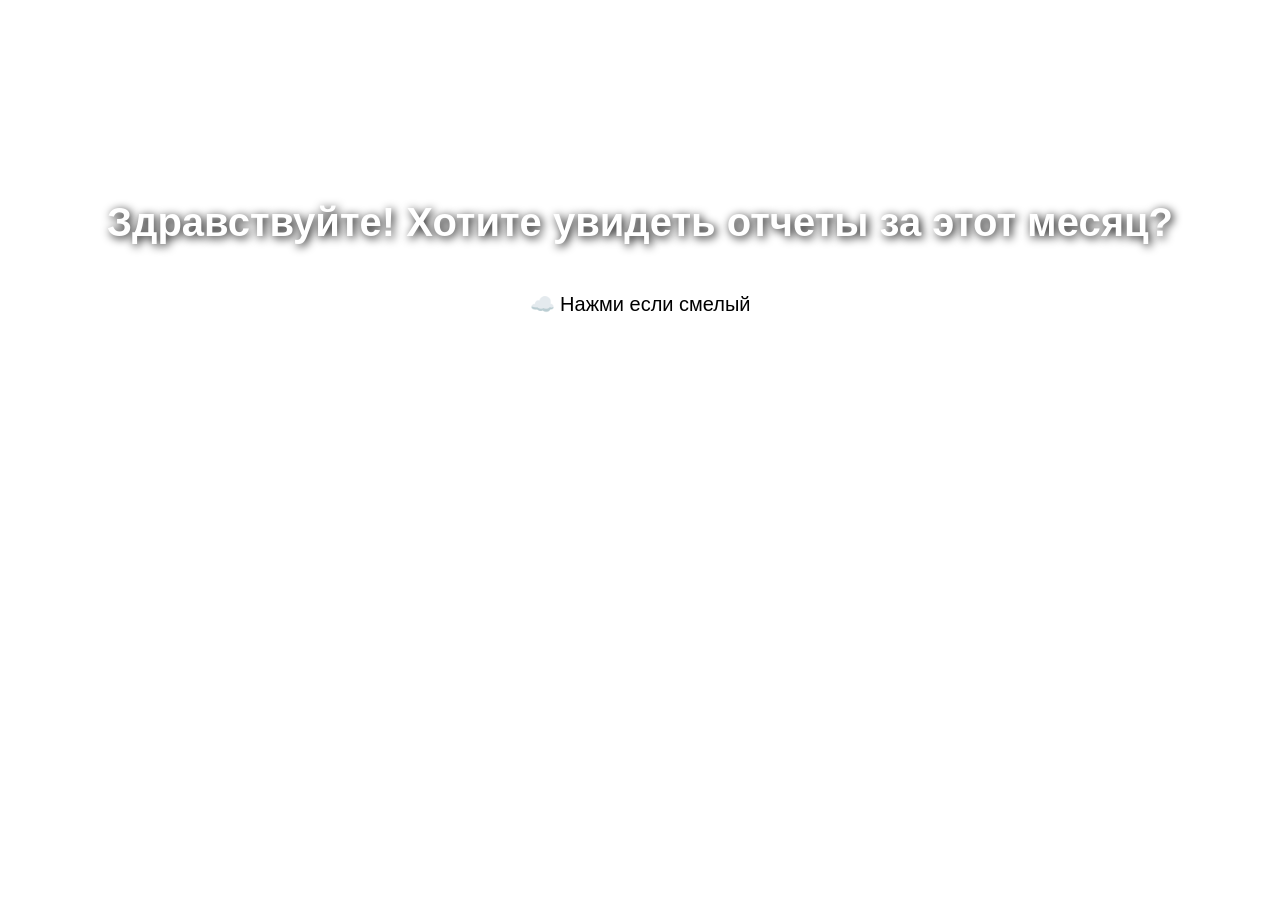
<file: colleg-report/index.html>
<!DOCTYPE html>
<html>

<head>

<title>Отчеты колледжа</title>

<link rel="stylesheet" href="style.css">

</head>

<body>

<h1 class="title">

Здравствуйте!  
Хотите увидеть отчеты за этот месяц?

</h1>

<button class="cloud" onclick="openPage()">

☁️ Нажми если смелый

</button>

<div class="footer">

Канатов Байэл КПОВ-21

</div>

<script src="script.js"></script>

</body>

</html>
</file>
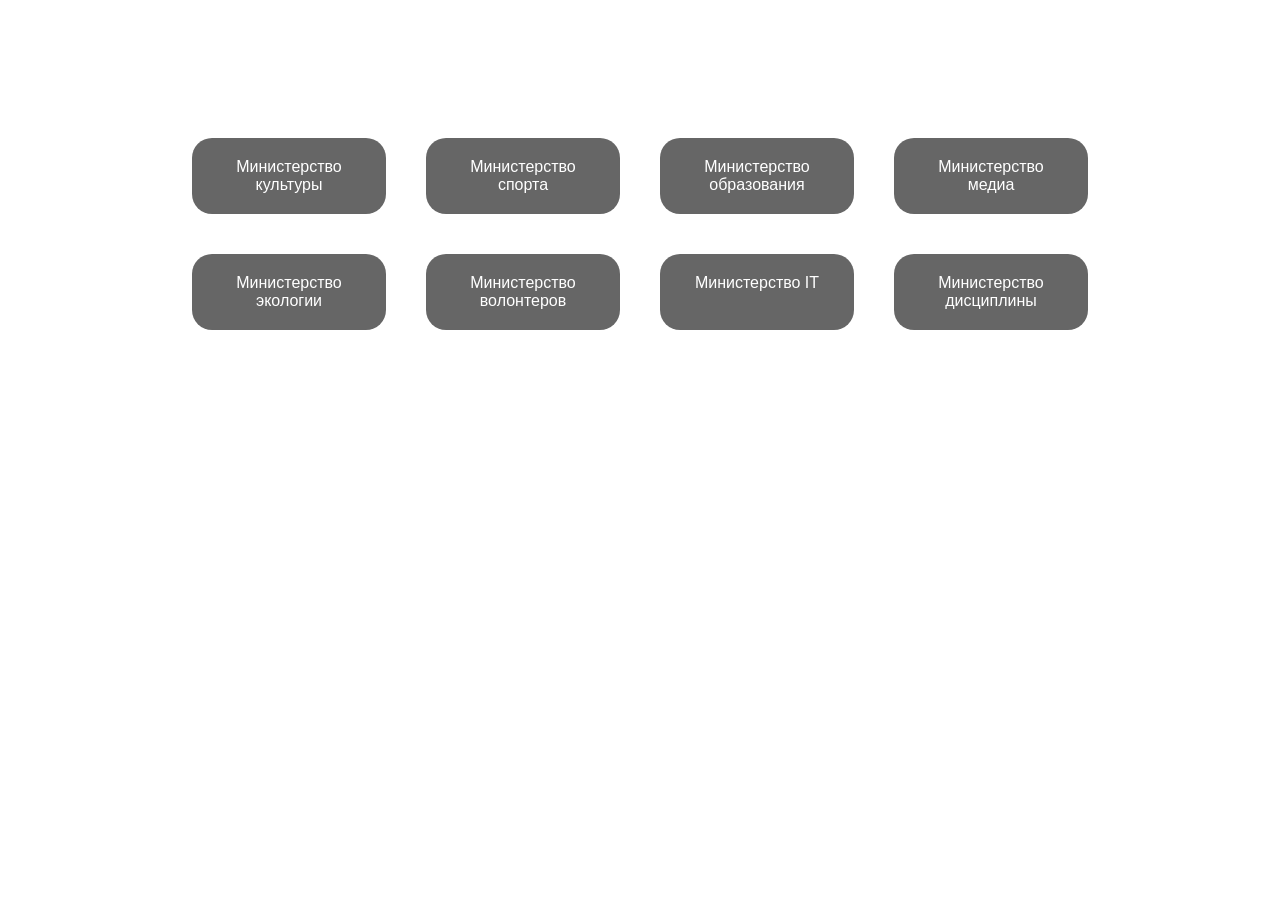
<file: colleg-report/ministries.html>
<!DOCTYPE html>
<html>

<head>

<title>Министерства</title>

<link rel="stylesheet" href="style.css">

</head>

<body>

<h1>Выберите министерство</h1>

<div class="grid">

<div class="ministry" onclick="go('Культура')">Министерство культуры</div>

<div class="ministry" onclick="go('Спорт')">Министерство спорта</div>

<div class="ministry" onclick="go('Образование')">Министерство образования</div>

<div class="ministry" onclick="go('Медиа')">Министерство медиа</div>

<div class="ministry" onclick="go('Экология')">Министерство экологии</div>

<div class="ministry" onclick="go('Волонтеры')">Министерство волонтеров</div>

<div class="ministry" onclick="go('IT')">Министерство IT</div>

<div class="ministry" onclick="go('Дисциплина')">Министерство дисциплины</div>

</div>

<div class="footer">

Канатов Байэл КПОВ-21

</div>

<script src="script.js"></script>

</body>

</html>
</file>
<file: colleg-report/style.css>
body{
margin:0;
font-family:Arial;
background:url("https://upload.wikimedia.org/wikipedia/commons/6/6e/Mountains_Kyrgyzstan.jpg");
background-size:cover;
color:white;
text-align:center;
}

.logo{
position:absolute;
top:20px;
right:20px;
width:70px;
border-radius:50%;
}

.title{
margin-top:200px;
font-size:40px;
text-shadow:2px 2px 10px black;
}

.cloud{
background:white;
color:black;
padding:20px 40px;
border-radius:50px;
font-size:20px;
cursor:pointer;
border:none;
}

.cloud:hover{
background:#ddd;
}

.grid{
display:grid;
grid-template-columns:repeat(4,1fr);
gap:40px;
width:70%;
margin:auto;
margin-top:80px;
}

.ministry{
background:rgba(0,0,0,0.6);
padding:20px;
border-radius:20px;
cursor:pointer;
}

.ministry:hover{
background:rgba(0,0,0,0.8);
}

.reports{
display:flex;
flex-wrap:wrap;
gap:20px;
justify-content:center;
margin-top:40px;
}

.report{
background:rgba(0,0,0,0.7);
padding:20px;
border-radius:15px;
width:250px;
}

.report img{
width:100%;
border-radius:10px;
}

.add{
font-size:40px;
border:none;
border-radius:50%;
padding:10px 25px;
cursor:pointer;
margin-top:40px;
}

.footer{
position:fixed;
bottom:10px;
left:10px;
font-size:12px;
opacity:0.7;
}
</file>
